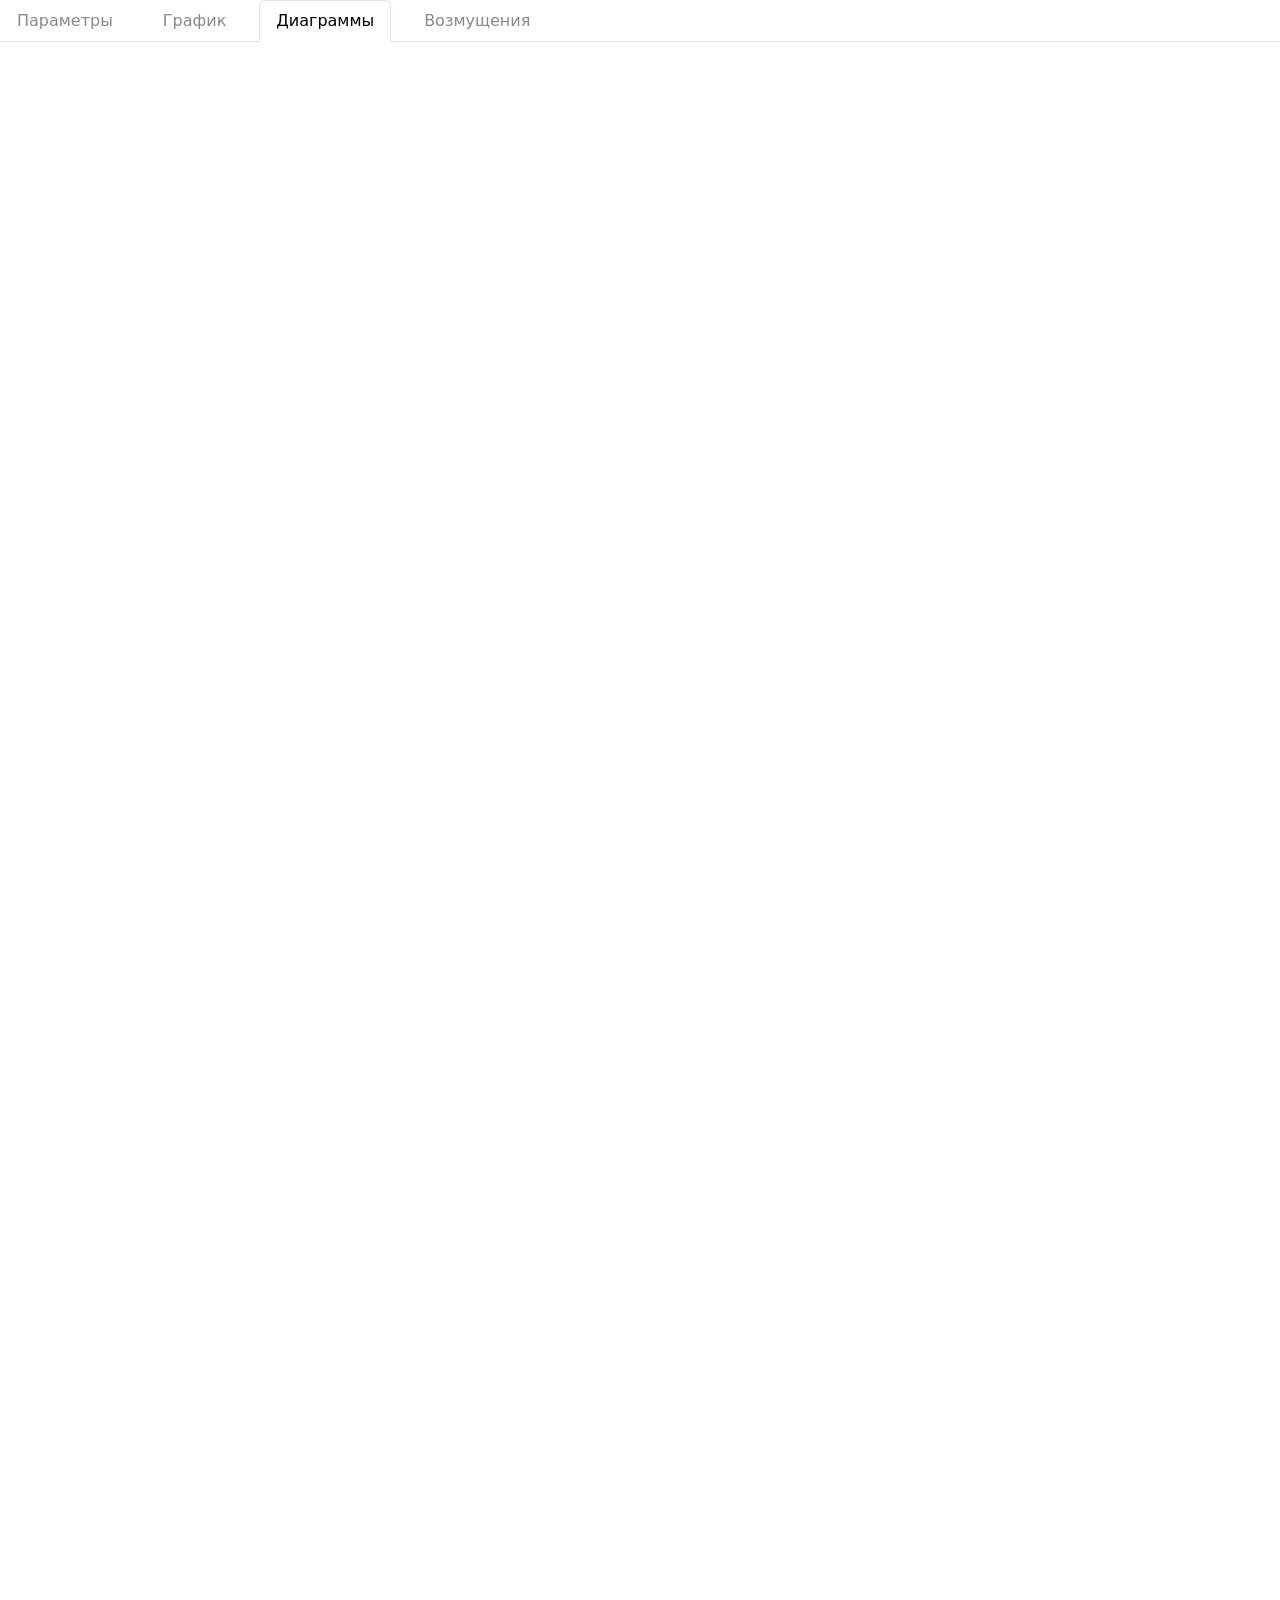
<file: static/templates/diagrams.html>
<!DOCTYPE html>
<html lang="en">
<head>
    <meta charset="UTF-8">
    <title>Диаграммы</title>
    <link href="/static/css/bootstrap.min.css" rel="stylesheet">
    <link href="/static/css/style.css" rel="stylesheet">
</head>
<body>
<div>
    <header>
        <ul class="nav nav-tabs">
            <li class="nav-item">
                <a class="nav-link" href="/">Параметры</a>
            </li>
            <li class="nav-item">
                <a class="nav-link" href="/graphic">График</a>
            </li>
            <li class="nav-item">
                <a class="nav-link active" href="/diagrams">Диаграммы</a>
            </li>
            <li class="nav-item">
                <a class="nav-link" href="/faks">Возмущения</a>
            </li>
        </ul>
    </header>

    <div class="container">
        <div>
            <img src="/static/images/diagram.png" id="diagram-image" class="img-fluid">
        </div>
        <div>
            <img src="/static/images/diagram2.png" id="diagram2-image" class="img-fluid">
        </div>
        <div>
            <img src="/static/images/diagram3.png" id="diagram3-image" class="img-fluid">
        </div>
        <div>
            <img src="/static/images/diagram4.png" id="diagram4-image" class="img-fluid">
        </div>
        <div>
            <img src="/static/images/diagram5.png" id="diagram5-image" class="img-fluid">
        </div>
    </div>
</div>
<script src="/static/js/diagramsChecker.js"></script>
</body>
</html>
</file>
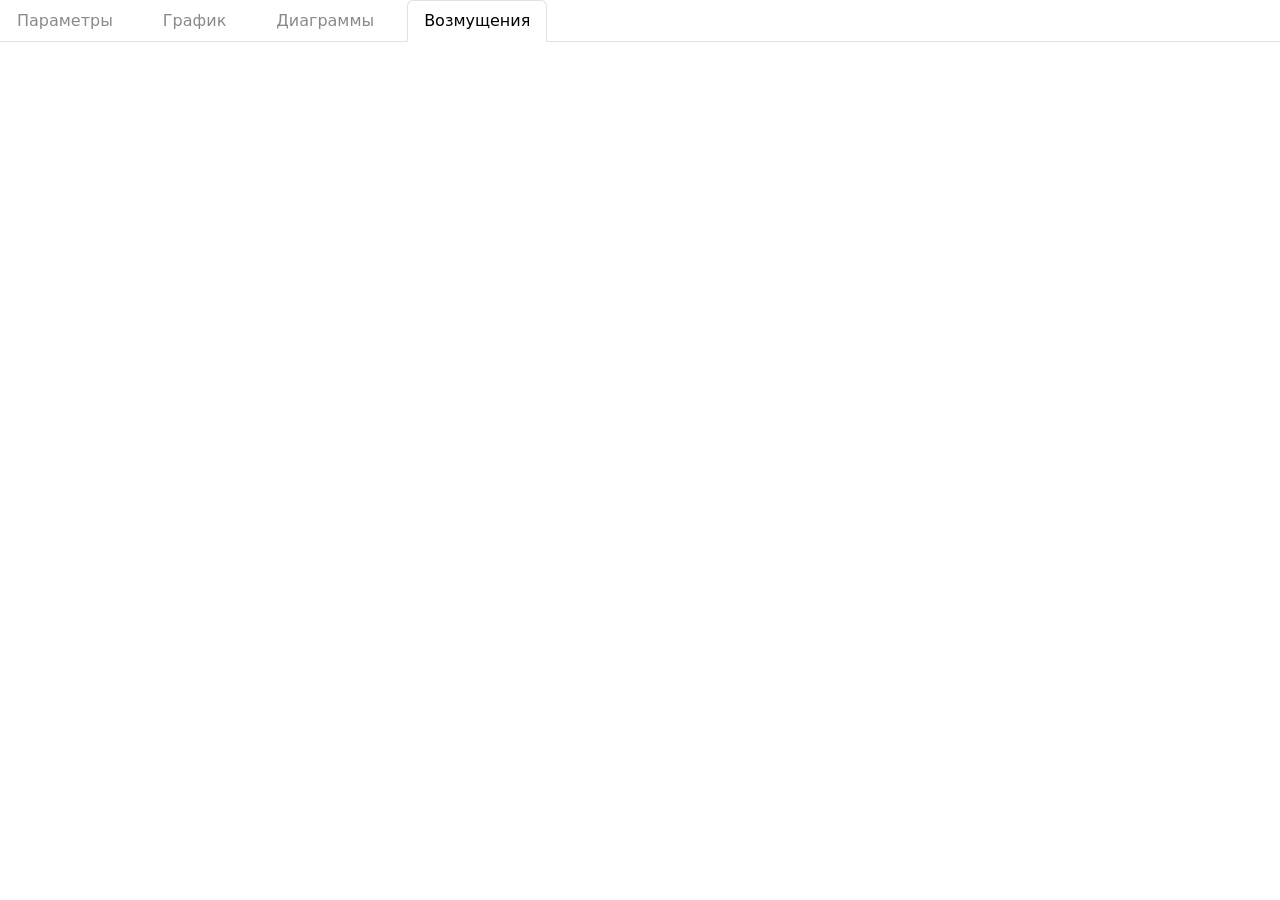
<file: static/templates/faks.html>
<!DOCTYPE html>
<html lang="en">
<head>
    <meta charset="UTF-8">
    <title>Возмущения</title>
    <link href="/static/css/bootstrap.min.css" rel="stylesheet">
    <link href="/static/css/style.css" rel="stylesheet">
</head>
<body>
<div>
   <header>
        <ul class="nav nav-tabs">
          <li class="nav-item">
            <a class="nav-link" href="/">Параметры</a>
          </li>
          <li class="nav-item">
            <a class="nav-link" href="/graphic">График</a>
          </li>
          <li class="nav-item">
            <a class="nav-link" href="/diagrams">Диаграммы</a>
          </li>
          <li class="nav-item">
            <a class="nav-link active" href="/faks">Возмущения</a>
          </li>
        </ul>
    </header>

    <div class="container">
        <img src="/static/images/figure2.png" id="faks-image" class="img-fluid">
    </div>
</div>
<script src="/static/js/faksChecker.js"></script>
</body>
</html>
</file>
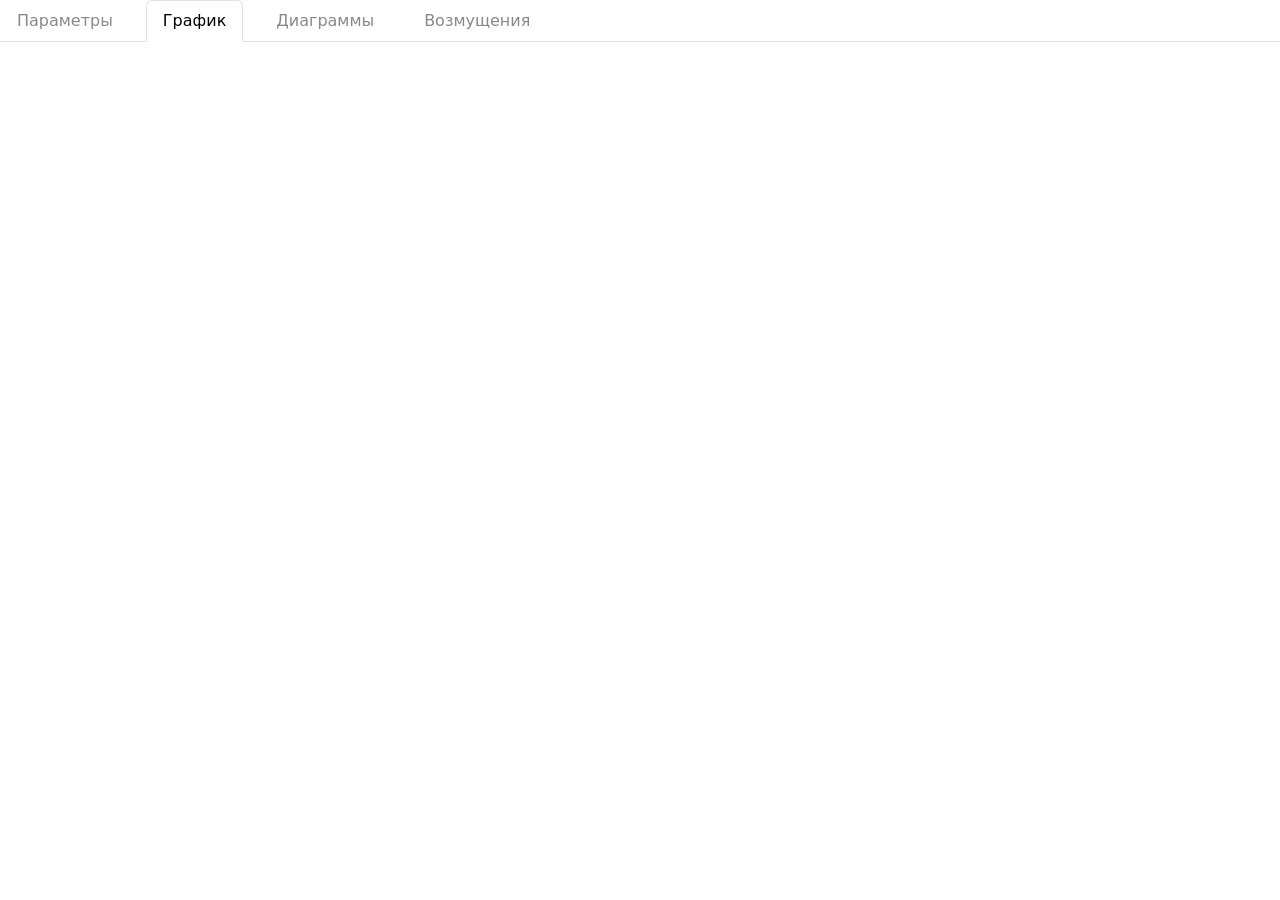
<file: static/templates/graphic.html>
<!DOCTYPE html>
<html lang="en">
<head>
    <meta charset="UTF-8">
    <title>График</title>
    <link href="/static/css/bootstrap.min.css" rel="stylesheet">
    <link href="/static/css/style.css" rel="stylesheet">
</head>
<body>
<div>
    <header>
        <ul class="nav nav-tabs">
          <li class="nav-item">
            <a class="nav-link" href="/">Параметры</a>
          </li>
          <li class="nav-item">
            <a class="nav-link active" href="/graphic">График</a>
          </li>
          <li class="nav-item">
            <a class="nav-link" href="/diagrams">Диаграммы</a>
          </li>
          <li class="nav-item">
            <a class="nav-link" href="/faks">Возмущения</a>
          </li>
        </ul>
    </header>

    <div class="container">
        <img src="/static/images/figure.png" id="graphic-image" class="img-fluid">
    </div>
</div>
<script src="/static/js/graphicChecker.js"></script>
</body>
</html>
</file>
<file: static/css/style.css>
input {
    width: 4rem;
}
#status-input {
    width: 8rem;
}
.container-scroll {
    background-color: #f8f9fa;
    padding: 1rem;
    border: 1px solid #ccc;
    border-radius: 0.5rem;
}
.scroll-1 {
    max-height: 350px;
    overflow-y: auto;
    overflow-x: hidden;
}
.scroll-2 {
    max-height: 200px;
    overflow-y: auto;
    overflow-x: hidden;
}
.block-function {
    margin-bottom: 1rem;
    background-color: #f8f9fa;
    border-radius: 0.5rem;
    padding: 0.5rem;
}
.border-function {
    border: 1px solid #ccc;
}
.block-function:last-child {
    margin-bottom: 0rem;
}
.nav.nav-tabs .nav-link {
    margin-right: 1rem;
    color: #898989;
}
.nav.nav-tabs .nav-link.active {
    color: #000;
}
</file>
